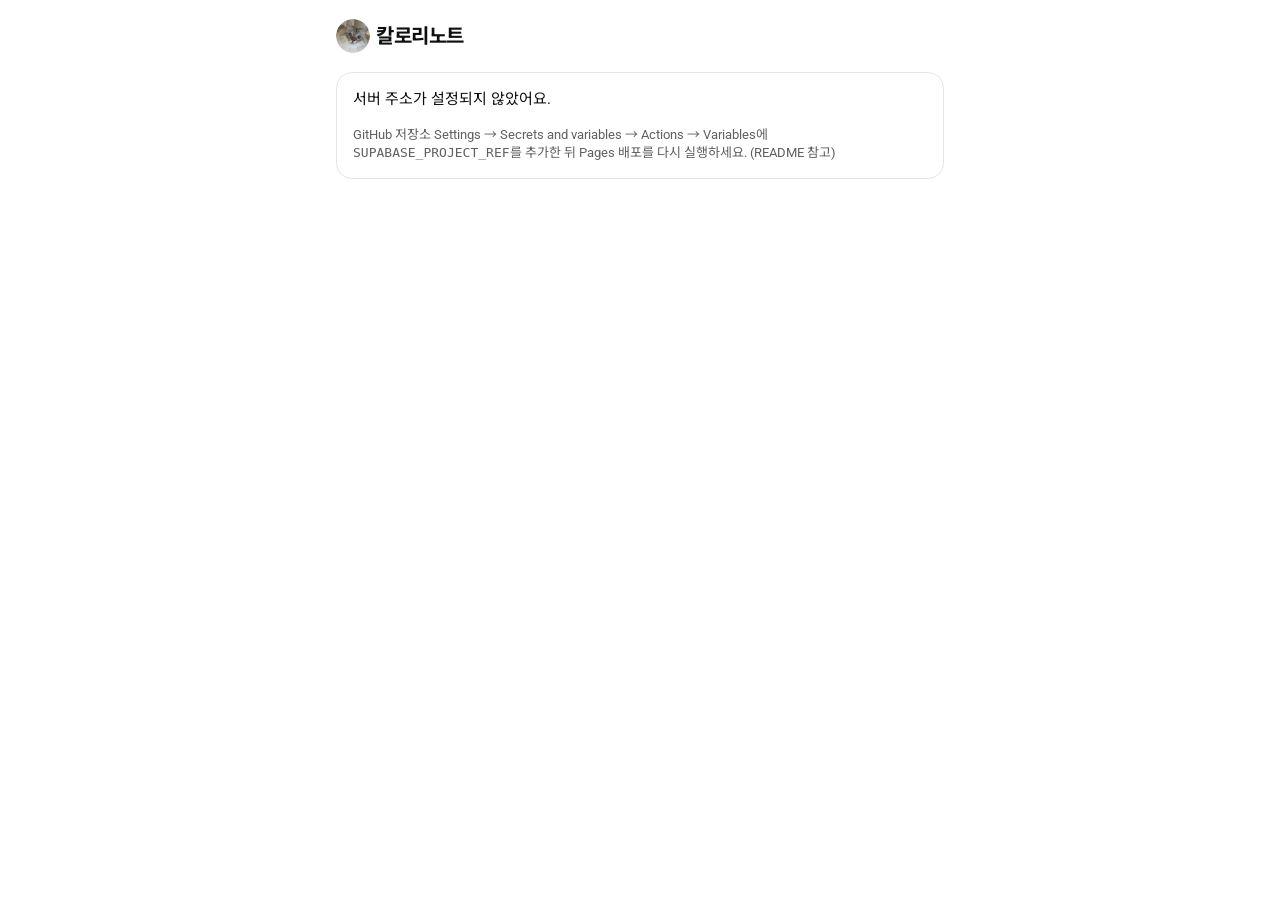
<file: site/index.html>
<!doctype html>
<html lang="ko">
<head>
<meta charset="utf-8">
<meta name="viewport" content="width=device-width, initial-scale=1, viewport-fit=cover">
<meta name="theme-color" content="#ffffff">
<title>칼로리 노트</title>
<link rel="icon" type="image/png" href="img/favicon.png">
<link rel="apple-touch-icon" sizes="180x180" href="img/apple-touch-icon.png">
<meta name="apple-mobile-web-app-title" content="칼로리노트">
<link rel="preconnect" href="https://fonts.googleapis.com">
<link rel="preconnect" href="https://fonts.gstatic.com" crossorigin>
<link rel="stylesheet" href="https://fonts.googleapis.com/css2?family=Roboto:wght@400;500;700&family=Noto+Sans+KR:wght@400;500;700&display=swap">
<link rel="stylesheet" href="style.css">
<script src="config.js"></script>
<script src="app.js" defer></script>
</head>
<body>
<div id="app"><p class="center muted">불러오는 중…</p></div>
<nav id="tabs" hidden></nav>
<dialog id="modal"></dialog>
<dialog id="lightbox"><img alt=""></dialog>
<div id="toast" hidden></div>
</body>
</html>
</file>
<file: site/style.css>
/* 톤앤매너: 유튜브 모바일 앱 — 흰 바탕, 검정 글씨, 큰 둥근 모서리, 알약 칩/버튼, 빨강은 로고와 알림 점에만. */
:root {
  --bg: #ffffff;
  --surface: #ffffff;
  --chip: #f2f2f2;
  --chip-on: #0f0f0f;
  --hairline: #e5e5e5;
  --ink: #0f0f0f;
  --text2: #606060;
  --text3: #909090;
  --brand: #ff0033;
  --good: #2ba640;
  --warn: #f5a623;
  --bad: #ff0033;
  --protein: #065fd4;

  --font: "Roboto", "Noto Sans KR", system-ui, -apple-system, "Apple SD Gothic Neo", sans-serif;

  --r-sm: 8px;
  --r-md: 12px;
  --r-lg: 16px;
  --r-xl: 24px;
  --r-full: 9999px;

  --shadow-float: 0 4px 16px rgba(0, 0, 0, .14);
  --shadow-overlay: 0 16px 48px rgba(0, 0, 0, .22);
  color-scheme: light;
}

* { box-sizing: border-box; }
[hidden] { display: none !important; }
html, body { margin: 0; }
body {
  font-family: var(--font);
  font-size: 15px;
  line-height: 1.45;
  background: var(--bg);
  color: var(--ink);
  -webkit-font-smoothing: antialiased;
  word-break: keep-all;
  overflow-wrap: anywhere;
  -webkit-tap-highlight-color: transparent;
  padding-bottom: calc(100px + env(safe-area-inset-bottom));
}
#app { max-width: 640px; margin: 0 auto; padding: 0 16px 24px; }
button, input, select { font: inherit; color: inherit; }
button { cursor: pointer; }
a { color: var(--protein); text-decoration: none; }
img { display: block; }

/* ---------- 상단 바 ---------- */
.topbar {
  position: sticky; top: 0; z-index: 5; background: var(--bg);
  display: flex; align-items: center; gap: 12px; min-height: 56px; margin: 0 -16px 8px; padding: 6px 16px;
}
.topbar .logo { display: flex; align-items: center; gap: 6px; font-weight: 700; font-size: 20px; letter-spacing: -.02em; }
.topbar .logo .play { width: 34px; height: 34px; border-radius: 50%; flex: none; object-fit: cover; }
.topbar .grow { flex: 1; }
.topbar .spacer { flex: 1; }
.topbar .ib { background: none; border: 0; width: 40px; height: 40px; border-radius: 50%; display: inline-flex; align-items: center; justify-content: center; padding: 0; }
.topbar .ib:active { background: var(--chip); }
.topbar .ib svg { width: 24px; height: 24px; }
.topbar .avatar {
  width: 32px; height: 32px; border-radius: 50%; background: var(--chip-on); color: #fff; font-weight: 700; font-size: 14px;
  display: inline-flex; align-items: center; justify-content: center; border: 0; padding: 0;
}
.topbar .title { font-size: 20px; font-weight: 700; }

/* ---------- 타이포 ---------- */
.eyebrow { font-size: 12px; font-weight: 500; color: var(--text2); margin: 0 0 6px; }
.display { font-size: clamp(26px, 7.5vw, 32px); font-weight: 700; line-height: 1.25; letter-spacing: -.02em; margin: 0; }
.h1 { font-size: 24px; font-weight: 700; line-height: 1.25; letter-spacing: -.01em; margin: 0; }
.h2 { font-size: 18px; font-weight: 700; line-height: 1.3; margin: 0; }
.lead { font-size: 15px; color: var(--text2); margin: 8px 0 0; }
.num { font-variant-numeric: tabular-nums; font-weight: 700; letter-spacing: -.02em; }
.muted { color: var(--text2); }
.small { font-size: 13px; line-height: 1.4; }
.center { text-align: center; }
.error { color: var(--bad); }
.t-good { color: var(--good); } .t-warn { color: #b26a00; } .t-bad { color: var(--bad); }

.section { margin-top: 28px; }
.section-head { display: flex; align-items: center; justify-content: space-between; gap: 12px; margin-bottom: 12px; }

/* ---------- 카드 ---------- */
.card { background: var(--surface); border: 1px solid var(--hairline); border-radius: var(--r-lg); padding: 16px; }
.card + .card { margin-top: 12px; }
.band { border-radius: var(--r-lg); padding: 16px; }
.band.sage { background: #f2f2f2; }

/* ---------- 버튼 ---------- */
.btn {
  display: inline-flex; align-items: center; justify-content: center; gap: 8px;
  min-height: 44px; padding: 0 20px; border-radius: var(--r-full); border: 1px solid transparent;
  font-size: 15px; font-weight: 500; line-height: 1; white-space: nowrap; background: var(--chip); color: var(--ink);
}
.btn.primary { background: var(--chip-on); color: #fff; }
.btn.secondary { background: var(--chip); color: var(--ink); }
.btn.outline { background: var(--surface); color: var(--ink); border-color: var(--hairline); }
.btn.text { background: none; color: var(--protein); padding: 0 8px; min-height: 40px; font-weight: 500; }
.btn.text.danger { color: var(--bad); }
.btn.block { width: 100%; }
.btn:disabled { opacity: .45; cursor: default; }
.btn svg { width: 20px; height: 20px; flex: none; }
.btn-stack { display: grid; gap: 10px; }
.btn-row { display: grid; grid-template-columns: 1fr 1fr; gap: 10px; }
.icon-btn {
  width: 40px; height: 40px; border-radius: 50%; border: 0; background: transparent;
  color: var(--ink); display: inline-flex; align-items: center; justify-content: center; flex: none; padding: 0;
}
.icon-btn:active { background: var(--chip); }
.icon-btn svg { width: 22px; height: 22px; }

/* ---------- 칩 ---------- */
.pills { display: flex; gap: 8px; flex-wrap: wrap; }
.pills.scroll { flex-wrap: nowrap; overflow-x: auto; margin: 0 -16px; padding: 0 16px 4px; scrollbar-width: none; }
.pills.scroll::-webkit-scrollbar { display: none; }
.pill {
  min-height: 36px; padding: 0 14px; border-radius: var(--r-sm); border: 0;
  background: var(--chip); color: var(--ink); font-size: 14px; font-weight: 500; line-height: 1.2; white-space: nowrap; flex: none;
}
.pill.on { background: var(--chip-on); color: #fff; }
.pills.fill .pill { flex: 1; min-width: 0; padding: 0 10px; }
.pills.round .pill { border-radius: var(--r-full); }

/* ---------- 폼 ---------- */
.field { display: block; margin-bottom: 18px; min-width: 0; }
.field > .label { display: block; font-size: 13px; color: var(--text2); margin-bottom: 8px; font-weight: 500; }
.input, input[type=text], input[type=number], input[type=password], input[type=date], input[type=time] {
  display: block; width: 100%; min-width: 0; height: 46px; padding: 0 14px;
  border-radius: var(--r-md); border: 1px solid var(--hairline); background: var(--surface); color: var(--ink);
  font-size: 16px; -webkit-appearance: none; appearance: none;
}
input[type=date], input[type=time] { line-height: 44px; }
input::-webkit-date-and-time-value { text-align: left; }
input:focus { outline: none; border-color: var(--ink); }
input.invalid { border-color: var(--bad); }
input[type=number] { -moz-appearance: textfield; }
input[type=number]::-webkit-outer-spin-button,
input[type=number]::-webkit-inner-spin-button { -webkit-appearance: none; margin: 0; }
.grid-2 { display: grid; grid-template-columns: 1fr 1fr; gap: 10px; }
.grid-3 { display: grid; grid-template-columns: repeat(3, minmax(0, 1fr)); gap: 10px; }
.grid-3 input { padding: 0 10px; }

/* ---------- 로그인 ---------- */
.login { min-height: calc(100dvh - 160px); display: flex; flex-direction: column; justify-content: center; }
.login .card { margin-top: 28px; }

/* ---------- 하루 ---------- */
.day-head { display: flex; align-items: center; justify-content: space-between; gap: 8px; }
.day-head .titles { text-align: center; flex: 1; min-width: 0; }
.day-head .date-pick { position: relative; display: inline-block; }
.day-head .date-pick input { position: absolute; inset: 0; opacity: 0; width: 100%; height: 100%; }
.user-switch { margin-top: 14px; }
.summary { padding: 20px 16px; }
.summary .row { display: flex; align-items: baseline; gap: 6px; flex-wrap: wrap; }
.summary .big { font-size: 40px; line-height: 1; }
.summary .of { color: var(--text2); font-size: 15px; }
.meter { height: 6px; background: var(--chip); border-radius: var(--r-full); overflow: hidden; margin: 16px 0 10px; }
.meter > div { height: 100%; border-radius: var(--r-full); background: var(--text3); }
.bg-good { background: var(--good) !important; } .bg-warn { background: var(--warn) !important; } .bg-bad { background: var(--bad) !important; }

.meal-group + .meal-group { margin-top: 20px; }
.meal-group .group-head { display: flex; justify-content: space-between; align-items: baseline; margin-bottom: 8px; }
.meal-group .group-head .eyebrow { margin: 0; font-size: 15px; font-weight: 700; color: var(--ink); }
.meal {
  display: flex; align-items: center; gap: 12px; width: 100%; padding: 8px 0; text-align: left;
  background: none; border: 0;
}
.thumb { width: 96px; height: 64px; border-radius: var(--r-md); object-fit: cover; flex: none; background: var(--chip); }
.thumb.ph { display: flex; align-items: center; justify-content: center; color: var(--text3); }
.thumb.ph svg { width: 26px; height: 26px; }
.meal .info { flex: 1; min-width: 0; }
.meal .name { display: block; font-weight: 500; font-size: 15px; line-height: 1.35; overflow: hidden; text-overflow: ellipsis; white-space: nowrap; }
.meal .meta { display: block; margin-top: 3px; color: var(--text2); }
.meal .kcal { white-space: nowrap; font-size: 14px; font-weight: 500; }
.empty-line { display: flex; align-items: center; justify-content: space-between; gap: 8px; color: var(--text3); font-size: 14px; padding: 0; margin: 0; min-height: 40px; }
.empty-line .btn.text { min-height: 36px; font-size: 14px; padding-right: 0; }
.empty-line.skipped > span { color: var(--text2); }
.empty-line.skipped > span::before { content: ""; display: inline-block; width: 12px; height: 2px; background: var(--text3); vertical-align: middle; margin-right: 8px; border-radius: 1px; }
.tag { display: inline-block; font-size: 11px; font-weight: 500; padding: 1px 6px; border-radius: 4px; background: var(--chip); color: var(--text2); margin-left: 6px; vertical-align: 1px; }

.workout-head { display: flex; justify-content: space-between; align-items: center; gap: 12px; }
.switch { position: relative; width: 50px; height: 30px; flex: none; }
.switch input { position: absolute; opacity: 0; width: 100%; height: 100%; margin: 0; cursor: pointer; }
.switch span { position: absolute; inset: 0; background: #c6c6c6; border-radius: var(--r-full); transition: .2s; pointer-events: none; }
.switch span::before { content: ""; position: absolute; width: 24px; height: 24px; left: 3px; top: 3px; background: #fff; border-radius: 50%; transition: .2s; box-shadow: 0 1px 3px rgba(0,0,0,.25); }
.switch input:checked + span { background: var(--chip-on); }
.switch input:checked + span::before { transform: translateX(20px); }
.photos { display: grid; grid-template-columns: repeat(3, minmax(0, 1fr)); gap: 6px; margin-top: 14px; }
.photos .p { position: relative; aspect-ratio: 1; border-radius: var(--r-md); overflow: hidden; background: var(--chip); }
.photos img { width: 100%; height: 100%; object-fit: cover; cursor: zoom-in; }
.photos .del {
  position: absolute; top: 6px; right: 6px; width: 30px; height: 30px; border-radius: 50%; border: 0;
  background: rgba(0,0,0,.6); color: #fff; display: flex; align-items: center; justify-content: center; padding: 0;
}
.photos .del svg { width: 14px; height: 14px; }

/* ---------- 영양 피드백 ---------- */
.macro-bar { display: flex; height: 8px; border-radius: var(--r-full); overflow: hidden; background: var(--chip); gap: 2px; }
.macro-bar span { display: block; height: 100%; min-width: 2px; }
.m-carb { background: var(--warn); }
.m-protein { background: var(--protein); }
.m-fat { background: #8e24aa; }
.macro-legend { display: grid; grid-template-columns: repeat(3, minmax(0, 1fr)); gap: 8px; margin-top: 14px; }
.macro-legend > div { display: grid; grid-template-columns: auto 1fr; column-gap: 6px; align-items: center; min-width: 0; }
.macro-legend .swatch { width: 8px; height: 8px; border-radius: 50%; }
.macro-legend b { grid-column: 1 / -1; font-size: 22px; font-weight: 700; line-height: 1.2; margin-top: 2px; }
.macro-legend .muted { grid-column: 1 / -1; }
.feedback { list-style: none; margin: 18px 0 0; padding: 16px 0 0; border-top: 1px solid var(--hairline); display: grid; gap: 10px; }
.feedback.flush { margin-top: 0; padding-top: 0; border-top: 0; }
.feedback li { position: relative; padding-left: 18px; font-size: 14px; line-height: 1.5; color: var(--ink); }
.feedback li::before { content: ""; position: absolute; left: 0; top: .5em; width: 8px; height: 8px; border-radius: 50%; background: var(--text3); }
.feedback li.fb-warn::before { background: var(--warn); }
.feedback li.fb-good::before { background: var(--good); }

/* ---------- 달력 ---------- */
.cal-head { display: flex; align-items: center; justify-content: space-between; gap: 12px; }
.cal { display: grid; grid-template-columns: repeat(7, minmax(0, 1fr)); gap: 4px; margin-top: 16px; }
.cal .wd { text-align: center; font-size: 12px; font-weight: 500; color: var(--text2); padding: 4px 0 8px; }
.cal .cell {
  min-height: 74px; border-radius: var(--r-md); background: var(--surface); border: 1px solid var(--hairline);
  padding: 6px 4px; display: flex; flex-direction: column; gap: 3px; align-items: stretch; text-align: left; min-width: 0;
}
.cal .cell.out { visibility: hidden; }
.cal .cell.today { border: 2px solid var(--ink); padding: 5px 3px; }
.cal .cell .d { font-size: 13px; font-weight: 700; padding-left: 2px; margin-bottom: 2px; }
.cal .cell .u { display: flex; align-items: center; gap: 3px; font-size: 11px; line-height: 1.3; color: var(--text2); min-width: 0; }
.cal .cell .u .n { white-space: nowrap; padding: 0 3px; border-radius: 4px; }
.dot { width: 7px; height: 7px; border-radius: 50%; flex: none; background: var(--chip); border: 1px solid #d0d0d0; }
.dot.bg-good, .dot.bg-warn, .dot.bg-bad { border: 0; }
.n.worked, .legend .chip { background: #e6f4ea; color: #1e7e34; font-weight: 500; }
.legend .chip { padding: 0 6px; border-radius: 4px; font-size: 12px; }
.legend { display: flex; flex-wrap: wrap; gap: 8px 16px; font-size: 13px; color: var(--text2); margin-top: 16px; }
.legend > span { display: inline-flex; align-items: center; gap: 6px; }

/* ---------- 내 정보 ---------- */
.profile-head { display: flex; align-items: center; gap: 16px; padding: 8px 0 4px; }
.profile-head .big-avatar {
  width: 72px; height: 72px; border-radius: 50%; background: var(--chip-on); color: #fff; font-size: 28px; font-weight: 700;
  display: flex; align-items: center; justify-content: center; flex: none;
}
.stats { display: grid; grid-template-columns: repeat(3, minmax(0, 1fr)); gap: 8px; }
.stat {
  border-radius: var(--r-md); background: var(--chip); display: flex; flex-direction: column; align-items: center; justify-content: center;
  text-align: center; padding: 14px 6px; min-width: 0;
}
.stat.main { background: var(--chip-on); color: #fff; }
.stat .v { font-size: clamp(18px, 5.6vw, 24px); line-height: 1.1; white-space: nowrap; }
.stat .k { font-size: 11px; line-height: 1.3; margin-top: 4px; color: inherit; opacity: .75; }
.choices { display: grid; gap: 8px; }
.choice {
  display: flex; flex-direction: column; align-items: flex-start; gap: 2px; text-align: left; width: 100%;
  padding: 12px 14px; border-radius: var(--r-md); border: 1px solid var(--hairline); background: var(--surface);
}
.choice b { font-weight: 500; font-size: 15px; }
.choice span { font-size: 13px; color: var(--text2); }
.choice.on { border: 2px solid var(--ink); padding: 11px 13px; background: var(--chip); }

/* ---------- 하단 탭 (유튜브 플로팅 바) ---------- */
#tabs {
  position: fixed; left: 0; right: 0; bottom: calc(14px + env(safe-area-inset-bottom)); z-index: 10;
  display: flex; justify-content: center; pointer-events: none; padding: 0 16px;
}
#tabs[hidden] { display: none; }
#tabs .inner {
  pointer-events: auto; display: flex; align-items: center; width: 100%; max-width: 420px; height: 64px;
  background: rgba(255,255,255,.92); backdrop-filter: blur(16px); -webkit-backdrop-filter: blur(16px);
  border: 1px solid var(--hairline); border-radius: var(--r-full); box-shadow: var(--shadow-float); padding: 0 8px;
}
#tabs button {
  flex: 1; border: 0; background: none; padding: 0; color: var(--ink); height: 56px;
  display: flex; flex-direction: column; align-items: center; justify-content: center; gap: 2px; font-size: 10px; font-weight: 500;
}
#tabs button svg { width: 24px; height: 24px; }
#tabs button.on { font-weight: 700; }
#tabs button.on svg { stroke-width: 2.2; }
#tabs button.add {
  flex: none; width: 56px; height: 56px; border-radius: 50%; background: var(--chip); margin: 0 4px;
}
#tabs button.add svg { width: 28px; height: 28px; }
#tabs .avatar-tab span {
  width: 26px; height: 26px; border-radius: 50%; background: var(--chip-on); color: #fff; font-size: 12px; font-weight: 700;
  display: inline-flex; align-items: center; justify-content: center;
}
#tabs .avatar-tab.on span { box-shadow: 0 0 0 2px #fff, 0 0 0 4px var(--ink); }

/* ---------- 식사 상세 ---------- */
.detail-top { display: flex; gap: 14px; align-items: flex-start; }
.detail-top .thumb { width: 88px; height: 88px; border-radius: var(--r-md); cursor: zoom-in; }
.detail-top .who { flex: 1; min-width: 0; }
.detail-top .big { font-size: 34px; line-height: 1.05; }
.detail-items { list-style: none; margin: 16px 0 0; padding: 0; border-top: 1px solid var(--hairline); }
.detail-items li { display: flex; justify-content: space-between; align-items: baseline; gap: 12px; padding: 12px 0; border-bottom: 1px solid var(--hairline); }
.detail-items .nm { min-width: 0; }
.detail-items .macro { display: block; font-size: 12px; color: var(--text2); margin-top: 2px; }
.detail-items .kc { white-space: nowrap; font-weight: 500; }
.detail-sum { display: grid; grid-template-columns: repeat(3, minmax(0, 1fr)); gap: 8px; margin-top: 14px; }
.detail-sum div { background: var(--chip); border-radius: var(--r-md); padding: 10px 8px; text-align: center; min-width: 0; }
.detail-sum b { display: block; font-size: 18px; }
.detail-sum span { font-size: 11px; color: var(--text2); }

/* ---------- 모달 / 라이트박스 / 토스트 ---------- */
dialog {
  border: 0; padding: 0; background: var(--surface); color: var(--ink); border-radius: var(--r-xl);
  width: min(560px, calc(100vw - 16px)); max-height: calc(100dvh - 16px); box-shadow: var(--shadow-overlay);
}
dialog::backdrop { background: rgba(0, 0, 0, .55); }
#modal .inner { padding: 20px 16px 16px; overflow-y: auto; max-height: calc(100dvh - 16px); }
#modal .modal-head { display: flex; justify-content: space-between; align-items: center; gap: 12px; margin-bottom: 16px; }
#modal .modal-head .h2:focus { outline: none; }
#modal .preview { width: 100%; max-height: 240px; object-fit: cover; border-radius: var(--r-lg); margin-bottom: 16px; }
.ai-box { background: var(--chip); border-radius: var(--r-md); padding: 12px 14px; margin-bottom: 16px; font-size: 14px; }
.ai-box .eyebrow { margin-bottom: 4px; font-weight: 700; color: var(--ink); }
.when { display: flex; align-items: center; justify-content: space-between; gap: 12px; padding: 10px 14px; border-radius: var(--r-md); background: var(--chip); }
.when .btn.text { min-height: 32px; }
.when-edit { display: grid; gap: 10px; margin-top: 10px; }
.check { display: flex; align-items: center; gap: 12px; min-height: 46px; padding: 0 14px; margin: -2px 0 18px; border-radius: var(--r-md); background: var(--chip); font-size: 15px; cursor: pointer; }
.check input { width: 20px; height: 20px; margin: 0; accent-color: var(--ink); flex: none; }
.items { display: grid; gap: 8px; }
.item-row { display: grid; grid-template-columns: minmax(0, 1fr) 112px 40px; gap: 8px; align-items: center; }
.item-row .kcal-wrap { position: relative; }
.item-row .kcal-wrap input { padding: 0 44px 0 12px; text-align: right; }
.item-row .kcal-wrap::after { content: "kcal"; position: absolute; right: 10px; top: 50%; transform: translateY(-50%); font-size: 12px; color: var(--text2); pointer-events: none; }
.item-row .kcal-wrap.busy input { background: var(--chip); animation: pulse 1.2s ease-in-out infinite; }
@keyframes pulse { 50% { opacity: .55; } }
.item-row .remove { width: 40px; height: 40px; border-radius: 50%; border: 0; background: var(--chip); color: var(--ink); display: flex; align-items: center; justify-content: center; padding: 0; }
.item-row .remove svg { width: 14px; height: 14px; }
.item-row .remove:disabled { opacity: .35; }
.item-actions { display: flex; justify-content: space-between; gap: 8px; flex-wrap: wrap; }
.item-actions .btn.text:first-child { padding-left: 0; }
.total { display: flex; justify-content: space-between; align-items: baseline; margin-top: 14px; padding-top: 14px; border-top: 1px solid var(--hairline); }
.total .eyebrow { font-size: 15px; font-weight: 700; color: var(--ink); }
.total .num { font-size: 26px; }
.note { font-size: 13px; color: #b26a00; margin: 10px 0 0; }
.modal-actions { display: grid; grid-template-columns: 1fr 2fr; gap: 10px; margin-top: 24px; }
.modal-foot { display: flex; justify-content: center; margin-top: 6px; }
#lightbox { background: transparent; box-shadow: none; width: auto; max-width: 96vw; }
#lightbox img { max-width: 96vw; max-height: 90dvh; border-radius: var(--r-lg); }
#toast {
  position: fixed; left: 50%; bottom: calc(96px + env(safe-area-inset-bottom)); transform: translateX(-50%); z-index: 20;
  background: var(--chip-on); color: #fff; padding: 12px 20px; border-radius: var(--r-sm); font-size: 14px;
  max-width: calc(100vw - 32px); width: max-content; text-align: center; box-shadow: var(--shadow-float);
}
.spinner { display: inline-block; width: 14px; height: 14px; border: 2px solid var(--text3); border-top-color: transparent; border-radius: 50%; animation: spin .8s linear infinite; vertical-align: -2px; margin-right: 8px; }
@keyframes spin { to { transform: rotate(360deg); } }

@media (min-width: 768px) {
  #app { padding-top: 8px; }
  .summary .big { font-size: 52px; }
  .cal .cell { min-height: 92px; padding: 8px 6px; }
  .cal .cell .u { font-size: 12px; }
}

@media (max-width: 359px) {
  #modal .inner { padding: 18px 14px 14px; }
  .item-row { grid-template-columns: minmax(0, 1fr) 92px 36px; gap: 6px; }
  .item-row input { padding: 0 10px; }
  .item-row .kcal-wrap input { padding: 0 38px 0 8px; }
  .item-row .kcal-wrap::after { right: 8px; }
  .item-row .remove { width: 36px; height: 36px; }
  .thumb { width: 80px; height: 54px; }
  .cal { gap: 2px; }
  .cal .cell { padding: 5px 2px; }
  .cal .cell.today { padding: 4px 1px; }
  .cal .cell .u { font-size: 10px; }
}
</file>
